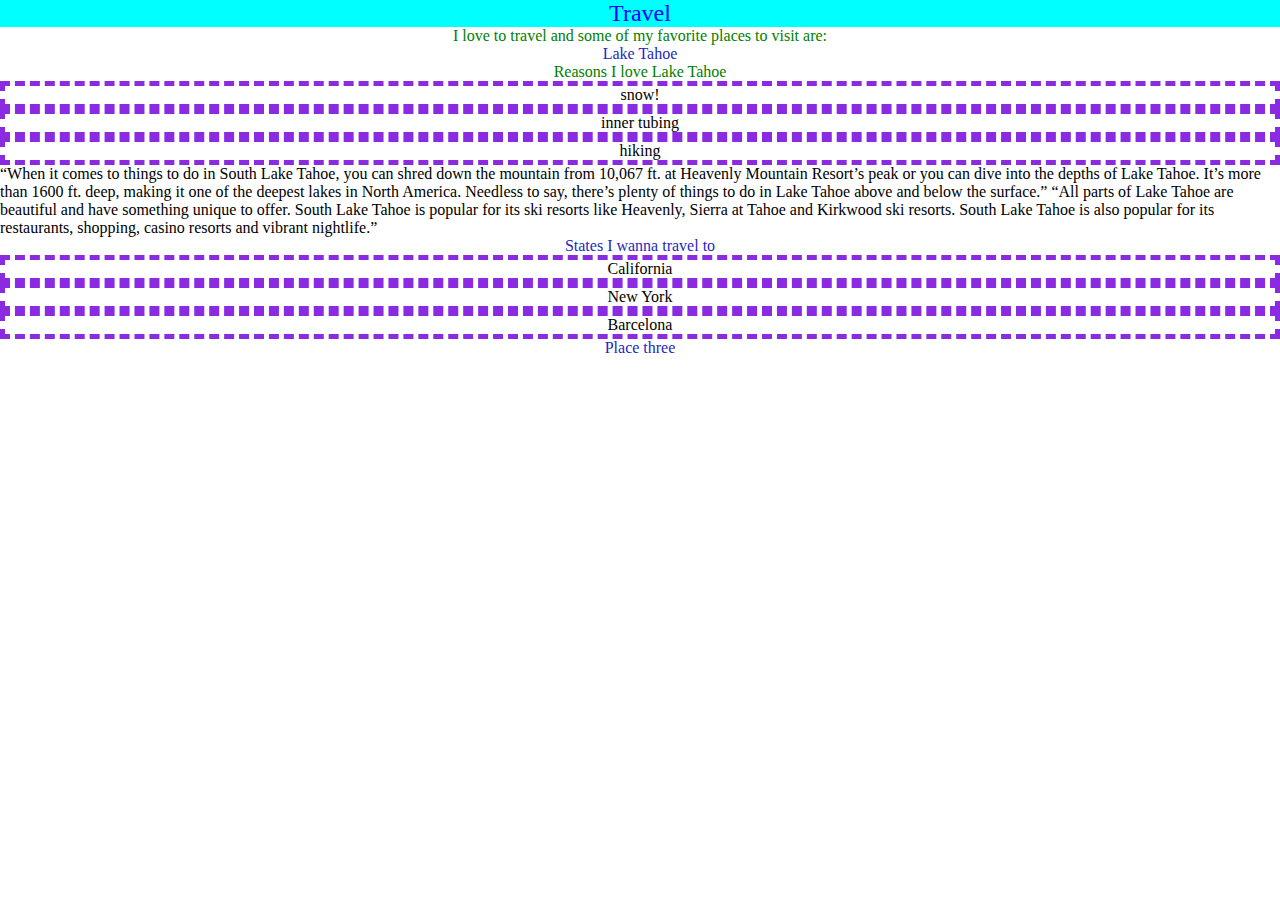
<file: index.html>
<!DOCTYPE html>
<html lang="en">
<head>
    <meta charset="UTF-8">
    <meta http-equiv="X-UA-Compatible" content="IE=edge">
    <meta name="viewport" content="width=device-width, initial-scale=1.0">
    <link rel="stylesheet" href="css/html5reset.css">
    <link rel="stylesheet" href="css/style.css">
    <title>Travel</title>
</head>
<body>
    <h1>Travel</h1>
    <div>
        <p> I love to travel and some of my favorite places to visit are: </p>
        <h2>Lake Tahoe </h2>
        <p>Reasons I love Lake Tahoe<p>
        <ul>
            <li>snow!</li>
            <li>inner tubing</li>
            <li>hiking</li>
        </ul>
    </div>
    “When it comes to things to do in South Lake Tahoe, you can shred down the mountain from 10,067 ft. at Heavenly Mountain Resort’s peak or you can dive into the depths of Lake Tahoe. It’s more than 1600 ft. deep, making it one of the deepest lakes in North America. Needless to say, there’s plenty of things to do in Lake Tahoe above and below the surface.”

    “All parts of Lake Tahoe are beautiful and have something unique to offer. South Lake Tahoe is popular for its ski resorts like Heavenly, Sierra at Tahoe and Kirkwood ski resorts. South Lake Tahoe is also popular for its restaurants, shopping, casino resorts and vibrant nightlife.”

    <h2> States I wanna travel to</h2>
    <ul>
        <li>California</li>
        <li>New York</li>
        <li>Barcelona</li>
    <h2> Place three</h2>

</body>
</html>
</file>
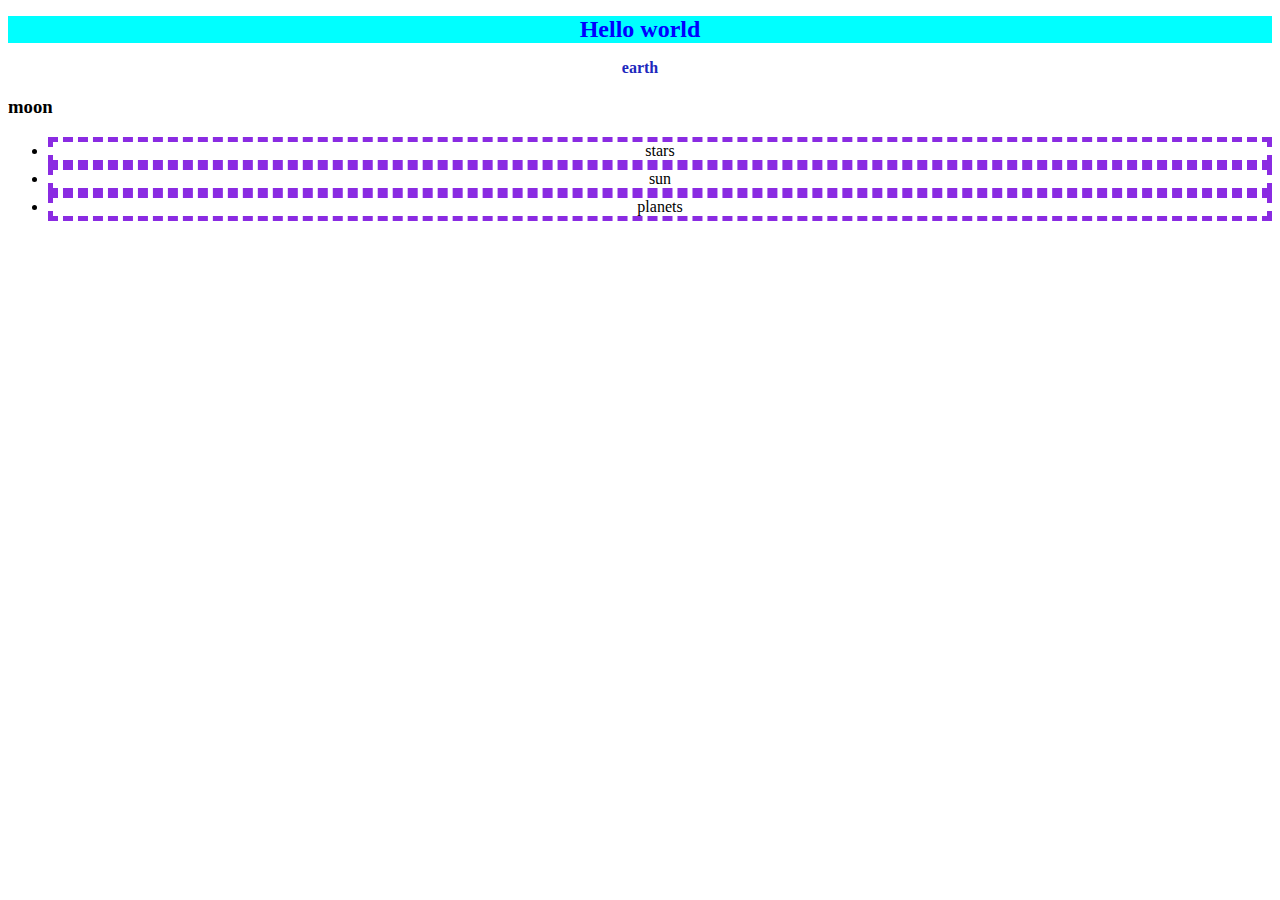
<file: help.html>
<!DOCTYPE html>
<html lang="en">
<head>
    <link rel="stylesheet" href="css/style.css">
    <meta charset="UTF-8">
    <meta name="viewport" content="width=device-width, initial-scale=1.0">
    <title>Document</title>
</head>
<body>
    <h1>Hello world</h1>
    <h2>earth </h2>
    <h3>moon</h3>
    <ul>
        <li>stars</li>
        <li>sun</li>
        <li>planets</li>
    </ul>
</body>
</html>
</file>
<file: css/style.css>
h1{color:blue;
background-color: aqua;
text-align: center;
font-size: x-large;}

p{
    color:green;
    font-size: medium;
    text-align:center;
}

h2{
    color: rgb(29, 40, 189);
    text-align: center;
    font-size: medium;
}
ul{
    color: rgb(0, 0, 0);
    font-size: medium;
    text-align: center;
}
li{
    border: solid 2px black;
    border-color: blueviolet;
    border-style: dashed;
    border-width: 5px;
    ;
}
</file>
